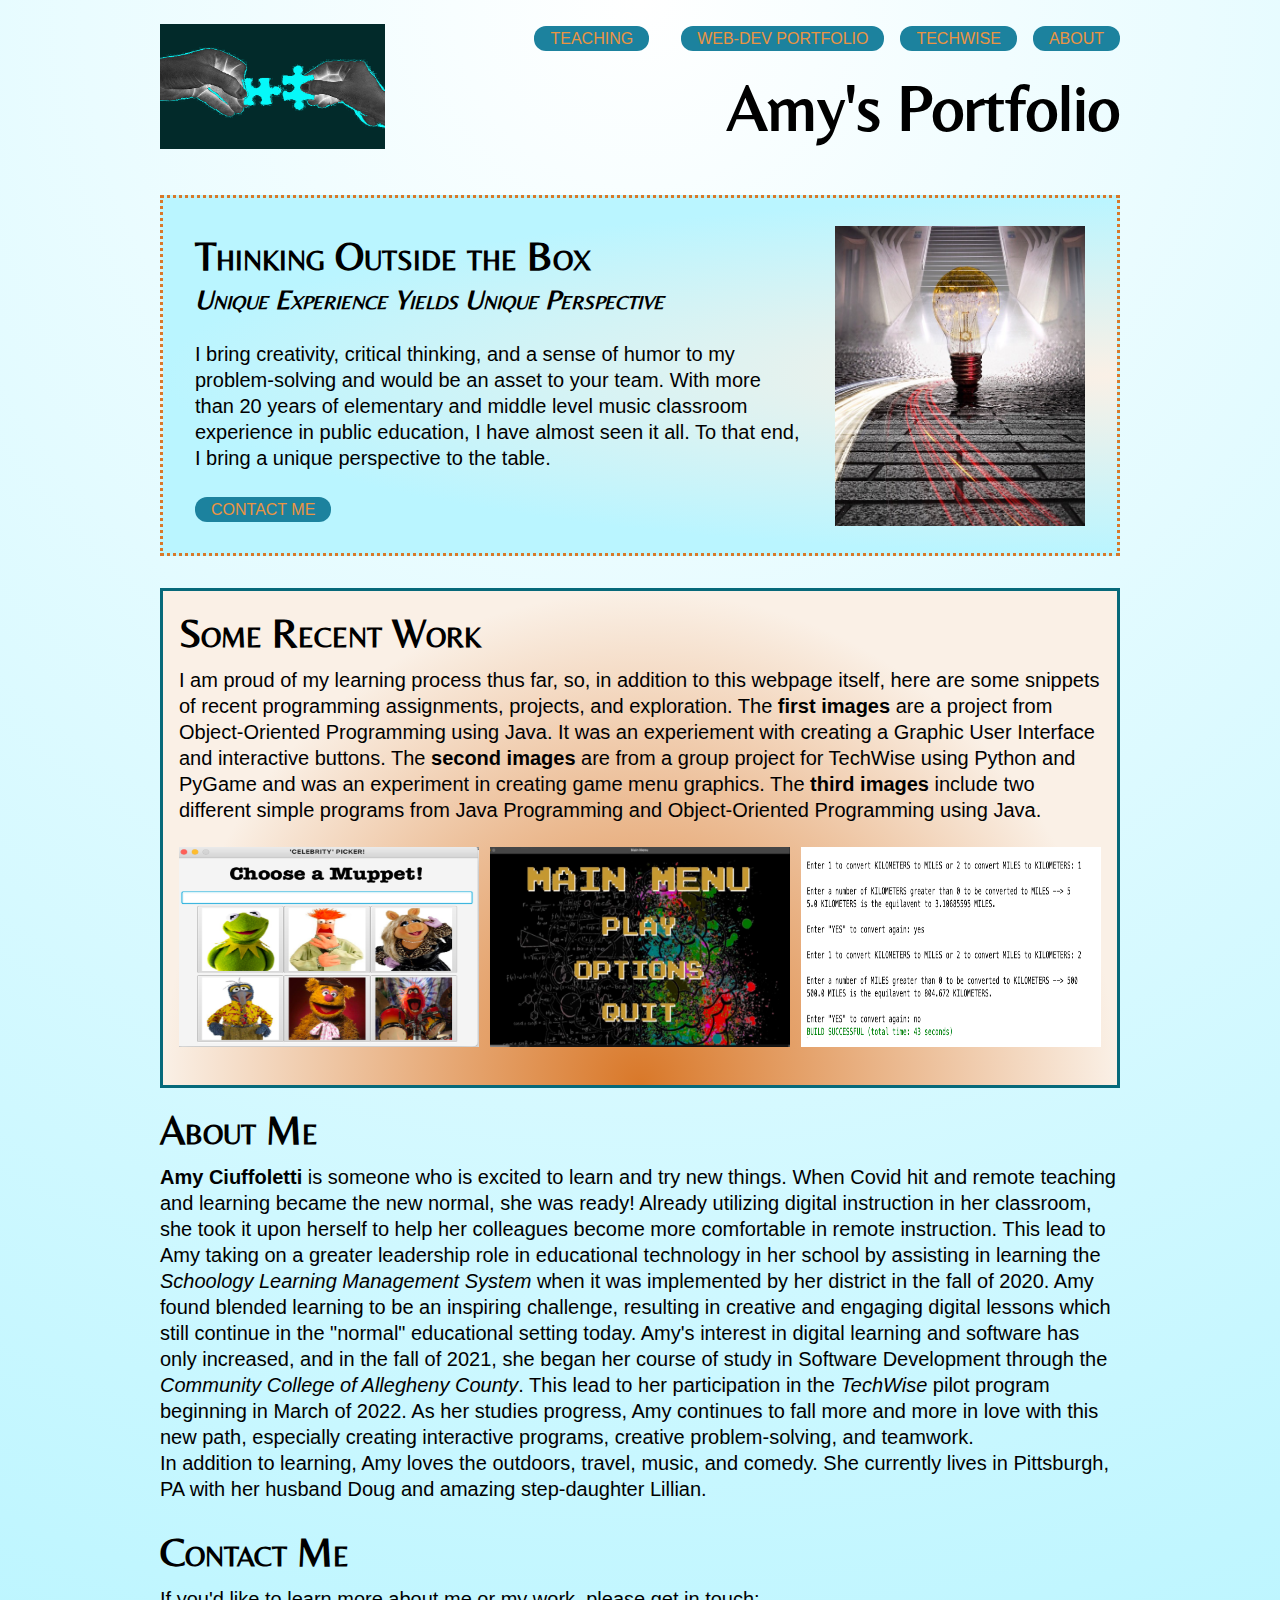
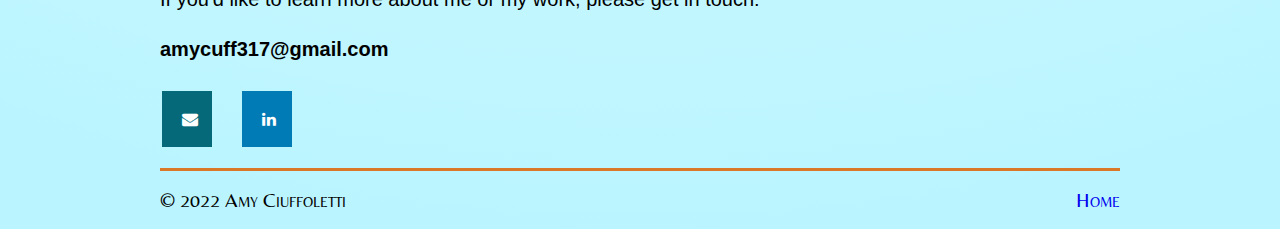
<file: index.html>
<!DOCTYPE html>
<html lang="en" dir="ltr">
  <head>
    <meta charset="utf-8">
    <title> Amy's Portfolio </title>
    <link rel="stylesheet" href="css/portfolio.css">
    <link rel="preconnect" href="https://fonts.googleapis.com">
    <link rel="preconnect" href="https://fonts.gstatic.com" crossorigin>
    <link href="https://fonts.googleapis.com/css2?family=Belleza&display=swap"
    rel="stylesheet">
    <link rel="stylesheet" href="https://cdnjs.cloudflare.com/ajax/libs/font-awesome/4.7.0/css/font-awesome.min.css">
  </head>
  <body>
<div class="container">
<header>
  <div class="header-left">
    <a href="index.html"><img src="img/hands.jpg" alt="Logo Here" width="225" height="125"></a>
    </div>
    <div class="header-right">
      <nav>
        <ul>
            <li><a href="teaching.html" class="btn">Teaching</a><li>
            <li><a href="WebDevPortfolio.html" class="btn">Web-Dev Portfolio</a></li>
            <li><a href="techwise.html" class="btn">TechWise</a></li>
            <li><a href="index.html#about" class="btn">About</a></li>
        </ul>
        </nav>
    <h1>Amy's Portfolio</h1>
    </div>
</header>
<main>
    <section class="intro">
      <div class="intro-text">
        <h2> Thinking Outside the Box </h2>
        <h3> Unique Experience Yields Unique Perspective </h3>
        <p> I bring creativity, critical thinking, and a sense of humor to my
          problem-solving and would be an asset to your team.  With more than 20 years of elementary
          and middle level music classroom experience in public education, I have almost seen it all.  To that end,
          I bring a unique perspective to the table. </p>
          <a href="#contact" class="btn">Contact Me</a>
        </div>
        <div class="intro-image">
          <img src="img/inspiration.jpg" alt="inspiration" width="250px" height="300px">
        </div>
    </section>
    <section class="portfolio" id="portfolio">
      <div class="portfolio-text">
        <h2>Some Recent Work </h2>
        <p>I am proud of my learning process thus far, so, in addition to this webpage itself, here are some snippets of recent programming
          assignments, projects, and exploration. The <b>first images</b> are a project from Object-Oriented Programming using Java.  It was an
          experiement with creating a Graphic User Interface and interactive buttons.  The <b>second images</b> are from a group
          project for TechWise using Python and PyGame and was an experiment in creating
          game menu graphics.  The <b>third images</b> include two different simple programs from Java Programming
          and Object-Oriented Programming using Java. </p>
        </div>
        <div class="portfolio-images">
          <div class="portfolio-image">
            <img src="img/Muppet1.png" alt="Photo of Muppets GUI" width="300px" height="200px">
            <img class="image-overlay" src="img/Muppet2.png" alt="Photo of Muppets ouput" width="300px" height="200px">
            </div>
          <div class="portfolio-image">
            <img src="img/Menu1.png" alt="Photo of Menu Page" width="300px" height="200px">
            <img class="image-overlay" src="img/Options1.png" alt="Photo of Menu Page 2" width="300px" height="200px">
            </div>
            <div class="portfolio-image">
              <img src="img/MilesToKm.png" alt="Photo of Java Program Using Multiple Classes" width="300px" height="200px">
              <img class="image-overlay" src="img/Calculator.png" alt="Photo of Basic Calculator GUI in Java" width="300px" height="200px">
              </div>
    </section>
    <section class="about" id="about">
      <div class="about-text">
        <h2>About Me </h2>
        <p><b>Amy Ciuffoletti </b> is someone who is excited to learn and try new things. When Covid hit and remote teaching and
          learning became the new normal, she was ready!  Already utilizing digital instruction in her classroom, she took it upon
          herself to help her colleagues become more comfortable in remote instruction.  This lead to Amy taking on a greater leadership role
          in educational technology in her school by assisting in learning the <em>Schoology Learning Management System</em> when it was implemented by
          her district in the fall of 2020. Amy found blended learning to be an inspiring challenge, resulting in creative and engaging digital lessons
          which still continue in the "normal" educational setting today.  Amy's interest in digital learning and software has only increased, and in the
          fall of 2021, she began her course of study in Software Development through the <em>Community College of Allegheny County</em>.  This lead to her
          participation in the <em>TechWise</em> pilot program beginning in March of 2022. As her studies progress, Amy continues to fall more and more in
          love with this new path, especially creating interactive programs, creative problem-solving, and teamwork.<br> In addition to learning,
          Amy loves the outdoors, travel, music, and comedy.  She currently lives in Pittsburgh, PA with her husband Doug and amazing step-daughter Lillian. </p>
          </div>
    </section>
    <section class="contact" id="contact">
      <div class="contact-text">
        <h2>Contact Me </h2>
        <p> If you'd like to learn more about me or my work, please get in touch:</p>
        <p><b>amycuff317@gmail.com</b></p>
        <div class="contact-social-links">
          <a href="mailto:amycuff317@gmail.com" target="_blank" class="fa fa-envelope"></a>
          <a href="https://www.linkedin.com/in/amy-c-9b7a9a23b/" target="_blank" class="fa fa-linkedin"></a>

</main>
<footer>
  <div class="footer-copyright">
    <p>&copy; 2022 Amy Ciuffoletti
</p>
  </div>
<div class="footer-links">
            <a href="index.html#">Home</a>
        </div>
</footer>
</file>
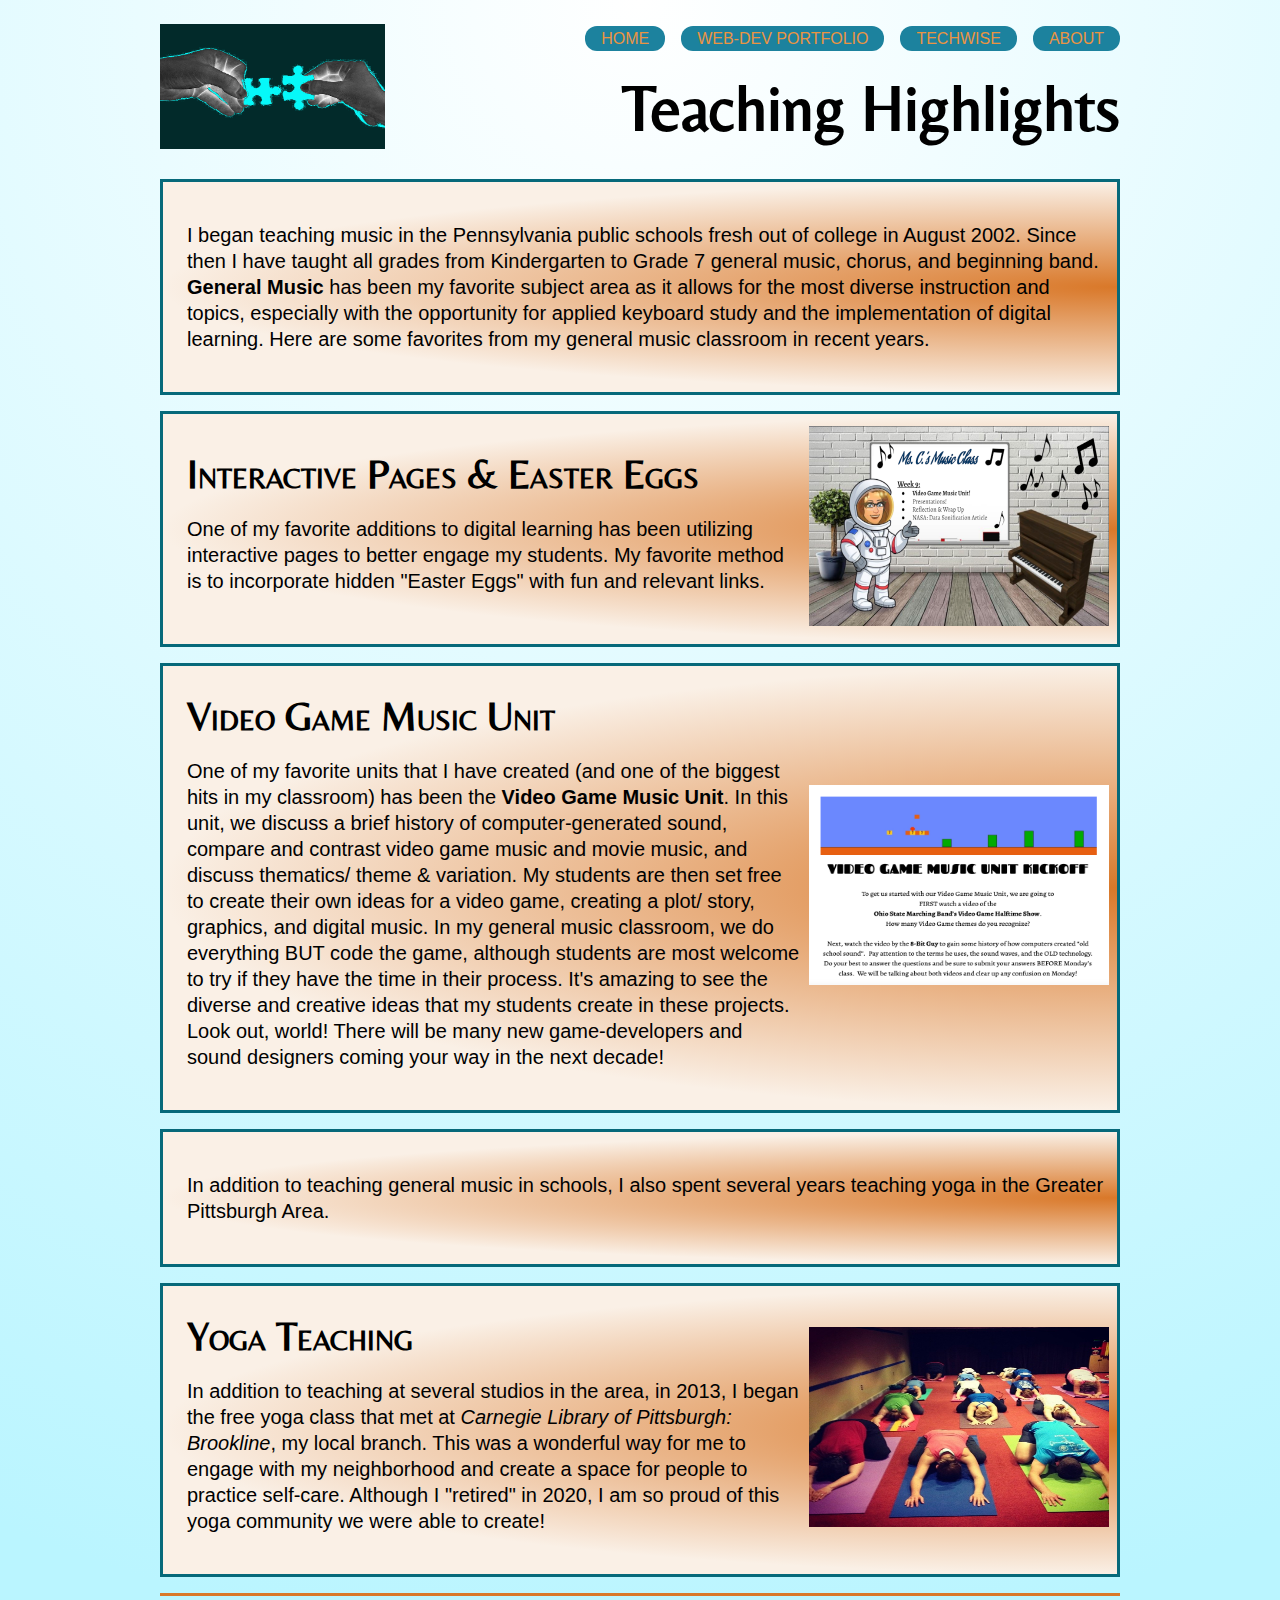
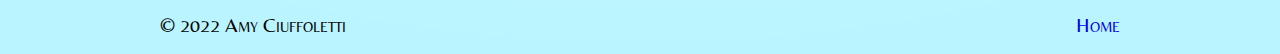
<file: teaching.html>
<!DOCTYPE html>
<html lang="en" dir="ltr">
  <head>
    <meta charset="utf-8">
    <title> Amy's Teaching Highlights </title>
    <link rel="stylesheet" href="css/portfolio.css">
    <link rel="preconnect" href="https://fonts.googleapis.com">
    <link rel="preconnect" href="https://fonts.gstatic.com" crossorigin>
    <link href="https://fonts.googleapis.com/css2?family=Belleza&display=swap"
    rel="stylesheet">
    <link rel="stylesheet" href="https://cdnjs.cloudflare.com/ajax/libs/font-awesome/4.7.0/css/font-awesome.min.css">
  </head>
  <body>
<div class="container">
<header>
  <div class="header-left">
      <a href="index.html"><img src="img/hands.jpg" alt="Logo Here" width="225" height="125"></a>
    </div>
    <div class="header-right">
      <nav>
        <ul>
          <li><a href="index.html" class="btn">Home</a></li>
          <li><a href="WebDevPortfolio.html" class="btn">Web-Dev Portfolio</a></li>
          <li><a href="techwise.html" class="btn">TechWise</a></li>
          <li><a href="index.html#about" class="btn">About</a></li>
        </ul>
        </nav>
    <h1>Teaching Highlights</h1>
    </div>
</header>
<main>
  <section class="teaching-intro">
    <div class="teaching-intro-text">
      <p> I began teaching music in the Pennsylvania public schools fresh out of college in August 2002.  Since then I have taught all grades
        from Kindergarten to Grade 7 general music, chorus, and beginning band.  <b>General Music</b> has been my
        favorite subject area as it allows for the most diverse instruction and topics, especially with the opportunity for
        applied keyboard study and the implementation of digital learning.  Here are some favorites from my general music classroom in recent
        years. </p>
      </div>
    </section>
    <section class="teaching-intro">
      <div class="teaching-intro-text">
        <h2> Interactive Pages & Easter Eggs </h2>
        <p> One of my favorite additions to digital learning has been utilizing interactive pages
          to better engage my students.  My favorite method is to incorporate hidden "Easter Eggs" with fun
          and relevant links.   </p>
        </div>
        <div class="teaching-intro-image">
          <img src="img/BitMoji9.png" alt="Website1" width="300px" height="200px">
          <img class="teaching-intro-image-overlay" src="img/Bitmoji8.png" alt="Website1 Page2" width="300px" height="200px">
        </div>
    </section>
    <section class="teaching-intro">
      <div class="teaching-intro-text">
        <h2>Video Game Music Unit </h2>
        <p> One of my favorite units that I have created (and one of the biggest hits in my classroom) has been
          the <b>Video Game Music Unit</b>.  In this unit, we discuss a brief history of computer-generated sound,
          compare and contrast video game music and movie music, and discuss thematics/ theme & variation.  My students
          are then set free to create their own ideas for a video game, creating a plot/ story, graphics, and digital
          music. In my general music classroom, we do everything BUT code the game, although students are most welcome to
          try if they have the time in their process.  It's amazing to see the diverse and creative ideas that my students create
          in these projects.  Look out, world!  There will be many new game-developers and sound designers coming your
          way in the next decade! </p>
        </div>
        <div class="teaching-intro-image">
          <img src="img/VGMU1.png" alt="Website1" width="300px" height="200px">
          <img class="teaching-intro-image-overlay" src="img/VGMU2.png" alt="Website1 Page2" width="300px" height="200px">
        </div>
      </section>
      <section class="teaching-intro">
        <div class="teaching-intro-text">
          <p> In addition to teaching general music in schools, I also spent several years teaching yoga in the Greater Pittsburgh Area.</p>
          </div>
          </section>
        <section class="teaching-intro">
          <div class="teaching-intro-text">
            <h2>Yoga Teaching </h2>
            <p> In addition to teaching at several studios in the area, in 2013, I began the free yoga class that met at <em>Carnegie
               Library of Pittsburgh: Brookline</em>, my local branch.  This was a wonderful way for me to engage with my neighborhood
               and create a space for people to practice self-care.  Although I "retired" in 2020, I am so proud of this yoga community we
              were able to create! </p>
            </div>
            <div class="teaching-intro-image">
              <img src="img/yoga.jpg" alt="yoga" width="300px" height="200px">
            </div>
          </section>
      </main>
    </section>
        <footer>
          <div class="footer-copyright">
            <p>&copy; 2022 Amy Ciuffoletti
        </p>
          </div>

        <div class="footer-links">
                    <a href="index.html#">Home</a>
                </div>
        </footer>
</file>
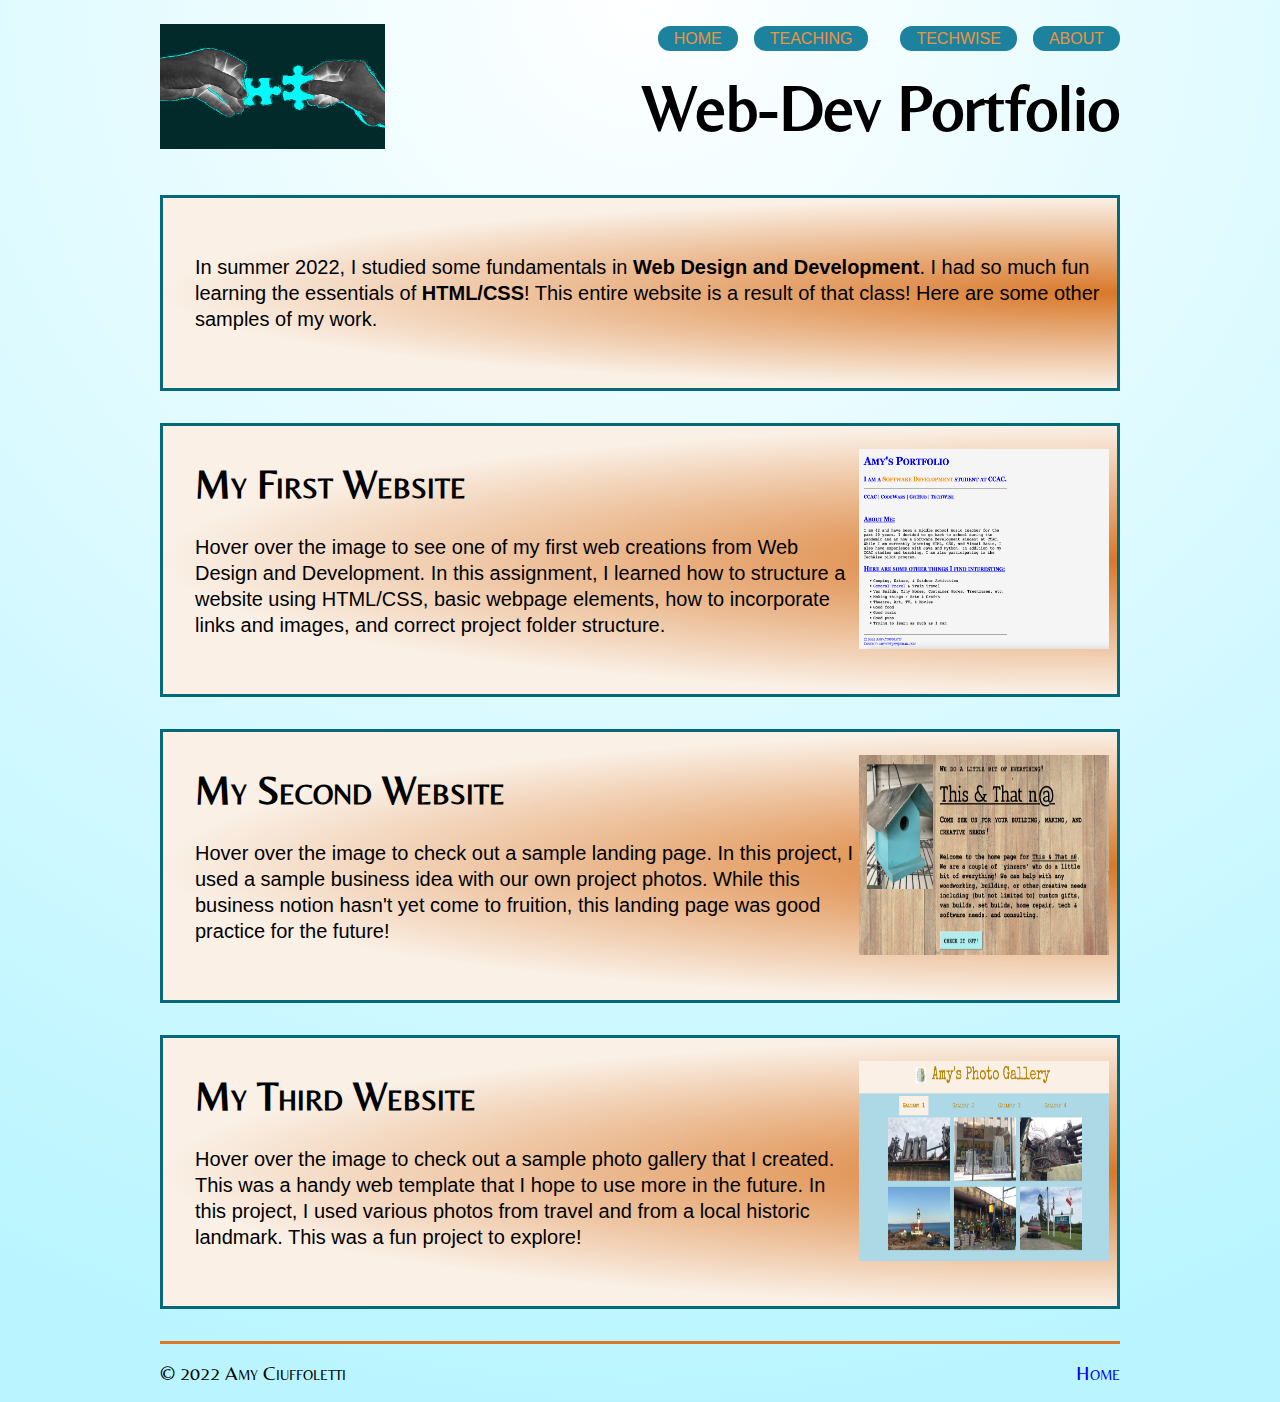
<file: WebDevPortfolio.html>
<!DOCTYPE html>
<html lang="en" dir="ltr">
  <head>
    <meta charset="utf-8">
    <title> Amy's Web-Dev Portfolio </title>
    <link rel="stylesheet" href="css/portfolio.css">
    <link rel="preconnect" href="https://fonts.googleapis.com">
    <link rel="preconnect" href="https://fonts.gstatic.com" crossorigin>
    <link href="https://fonts.googleapis.com/css2?family=Belleza&display=swap"
    rel="stylesheet">
    <link rel="stylesheet" href="https://cdnjs.cloudflare.com/ajax/libs/font-awesome/4.7.0/css/font-awesome.min.css">
  </head>
  <body>
<div class="container">
<header>
  <div class="header-left">
    <a href="index.html"><img src="img/hands.jpg" alt="Logo Here" width="225" height="125"></a>
    </div>
    <div class="header-right">
      <nav>
        <ul>
            <li><a href="index.html" class="btn">Home</a></li>
            <li><a href="teaching.html" class="btn">Teaching</a><li>
            <li><a href="techwise.html" class="btn">TechWise</a></li>
            <li><a href="index.html#about" class="btn">About</a></li>
        </ul>
        </nav>
    <h1>Web-Dev Portfolio</h1>
    </div>
</header>
<main>
  <section class="web-intro">
    <div class="web-intro-text">
      <p> In summer 2022, I studied some fundamentals in <b>Web Design and Development</b>.  I had so much fun learning
        the essentials of <b>HTML/CSS</b>! This entire website is a result of that class!  Here are some other samples
        of my work. </p>
      </div>
    </section>
    <section class="web-intro">
      <div class="web-intro-text">
        <h2> My First Website </h2>
        <p> Hover over the image to see one of my first web creations from Web Design and Development.  In this
        assignment, I learned how to structure a website using HTML/CSS, basic webpage elements, how to incorporate
      links and images, and correct project folder structure. </p>
        </div>
        <div class="web-intro-image">
          <img src="img/Website1.png" alt="Website1" width="250px" height="200px">
          <img class="web-intro-image-overlay" src="img/Website12.png" alt="Website1 Page2" width="250px" height="200px"
        </div>
    </section>
    <section class="web-intro">
      <div class="web-intro-text">
          <h2> My Second Website </h2>
        <p> Hover over the image to check out a sample landing page.  In this project,
        I used a sample business idea with our own project photos.  While this business notion hasn't
        yet come to fruition, this landing page was good practice for the future!</p>
        </div>
        <div class="web-intro-image">
          <img src="img/Website2.png" alt="Website2" width="250px" height="200px">
          <img class="web-intro-image-overlay" src="img/Website22.png" alt="Website2 Bottom" width="250px" height="200px"
        </div>
    </section>
    <section class="web-intro">
      <div class="web-intro-text">
        <h2> My Third Website </h2>
        <p> Hover over the image to check out a sample photo gallery that I created.  This was a handy
        web template that I hope to use more in the future.  In this project, I used various photos
      from travel and from a local historic landmark.  This was a fun project to explore!</p>
        </div>
        <div class="web-intro-image">
          <img src="img/Website3.png" alt="Website3" width="250px" height="200px">
          <img class="web-intro-image-overlay" src="img/Website32.png" alt="Website3 Page2" width="250px" height="200px"
        </div>
    </section>
  </main>
  <footer>
    <div class="footer-copyright">
      <p>&copy; 2022 Amy Ciuffoletti
  </p>
    </div>
  <div class="footer-links">
              <a href="index.html#">Home</a>
          </div>
  </footer>
</file>
<file: css/portfolio.css>
* {
    margin: 0;
    padding: 0;
    box-sizing: border-box;
    font-size: 100%;
    line-height: 1.3;
}
body {
    display: flex;
    flex-direction: row;
    justify-content: center;
    min-height: 100vh;
    margin-top: 1rem;
    font-family: 'Optima', sans-serif;
    background-color: #FAF0E6;
    background-image: radial-gradient(circle farthest-side at center top, hsl(0, 0%, 100%) 0%, #BAF5FF 100%);
    color: #0000000;
}
.container {
    display: flex;
    flex-direction: column;
    justify-content: flex-start;
    max-width: 60rem;
}
header {
    display: flex;
    justify-content: center;
    align-items: center;
    padding: .5rem 0;
    width: 100%;
}
.header-left {
    flex: 1 0 33%;
    text-align: left;
}
.header-right {
    flex: 2 0 67%;
    display: flex;
    flex-direction: row;
    flex-wrap: wrap;
    justify-content: flex-end;
}
h1 {
    padding-top: 1rem;
}
.btn {
    padding: .25rem 1rem;
    border-radius: .75rem;
    font-size: 1rem;
    text-transform: uppercase;
    color: #EB9442;
    background-color: #1C829E;
}
h1 {
    font-size: 4rem;
}
h2 {
    font-size: 2.5rem;
    font-variant: small-caps;
}
h3 {
    font-size: 1.7rem;
    font-style: italic;
    font-variant: small-caps;
}
h1, h2, h3, span {
  font-family: 'Belleza', sans-serif;
  font-weight: bold;
  color: 000000;
}
nav ul {
    display: flex;
    list-style-type: none;
}
nav li {
    padding-left: 1rem;
}
a {
    text-decoration: none;
}
a:hover {
    color: #BAF5FF;
    background-color: #D97829;
}
.intro {
    display: flex;
    flex-direction: row;
    align-items: center;
    margin: 2rem 0;
    width: 100%;
    border: 3px dotted #D97829;
    color: #000000;
    font-size: 1.25rem;
    background-color: #a99879;
    background-image: radial-gradient(ellipse farthest-side at right center, #FAF0E6 0%, #BAF5FF 100%);
}
.intro-text {
    flex: 2 0 67%;
    padding: 2rem 0 2rem 2rem;
}
.intro-text p {
    margin: 1.5rem 0;
}
.intro-image {
    flex: 1 0 33%;
    padding-top: .5rem;
    padding-right: 2rem;
    text-align: right;
}
.portfolio {
    margin-bottom: 1rem;
    border: 3px solid #06697A;
    padding: 1em;
    background-image: radial-gradient(ellipse farthest-side at center bottom, #D97829  0%, #FAF0E6 100%);
}
.portfolio-text p {
    margin: .5rem 0 1.5rem;
    font-size: 1.25rem;
}
.portfolio-images {
    display: flex;
    flex-direction: row;
    justify-content: space-between;
    margin-top: 1.5rem;
}
.portfolio-image {
    position: relative;
    cursor: pointer;
    margin-bottom: 1rem;
}
.image-overlay {
    position: absolute;
    left: 0;
    top: 0;
    width: 300px;
    height: 200px;
    z-index: 1;
    opacity: 0;
    -webkit-transition: opacity 1.5s ease;
    transition: opacity 1.5s ease;
}
.image-overlay:hover {
    opacity: 1;
}
.about {
    margin-bottom: 1rem;
}
.about-text p {
    margin: .5rem 0 1.5rem;
    font-size: 1.25rem;
}
.contact {
    margin-bottom: 1rem;
}
.contact-text p {
    margin: .5rem 0 1.5rem;
    font-size: 1.25rem;
}
.contact-social-links a {
    margin-right: 1.5em;
}
footer {
    display: flex;
    padding: 1em 0;
    border-top: 3px solid #D97829;
    font-family: 'Belleza', sans-serif;
    font-variant: small-caps;
    color: 000000;
}
.footer-copyright {
    flex: 1 0 50%;
    text-align: left;
    font-size: 1.25em;
}
.footer-links {
    flex: 1 0 50%;
    text-align: right;
    font-size: 1.25em;
}
.footer-links a {
    margin-left: 1em;
}
.footer-links a:hover {
    color: #BAF5FF;
    background-color: #D97829;
    font-style: italic;
}
.fa {
  padding: 20px;
  font-size: 30px;
  width: 50px;
  text-align: center;
  text-decoration: none;
  margin: 5px 2px;
}

.fa:hover {
    opacity: 1;
}
.fa-envelope {
  background: #06697A;
  color: white;
}
.fa-linkedin {
  background: #007bb5;
  color: white;
}
.fa-instagram {
  background: #828282;
  color: white;
}
.fa-pinterest {
  background: #cb2027;
  color: white;
}
.web-intro {
  display: flex;
  flex-direction: row;
  align-items: center;
  padding-right: .5rem;
  margin: 2rem 0;
  width: 100%;
  border: 3px solid #06697A;
  color: #000000;
  font-size: 1.25rem;
  background-color: #a99879;
  background-image: radial-gradient(ellipse farthest-side at right center, #D97829  0%, #FAF0E6 100%);
}
.web-intro-text {
      flex: 2 0 67%;
      color: 000000;
      padding: 2rem 0 2rem 2rem;
}
.web-intro-text p {
    margin: 1.5rem 0;
}
.web-intro-text a:hover {
    color: #06697A;
    text-decoration: underline;
    font-style: italic;
    font-weight: bold;
}
.web-intro-images {
    flex: 1 0 33%;
    padding-top: .5rem;
    padding-right: 2rem;
    text-align: right;
}
.web-intro-image {
  position: relative;
  cursor: pointer;
  margin-bottom: 1rem;
}
.web-intro-image-overlay {
  position: absolute;
  left: 0;
  top: 0;
  width: 250px;
  height: 200px;
  z-index: 1;
  opacity: 0;
  -webkit-transition: opacity 1.5s ease;
  transition: opacity 1.5s ease;
}
.web-intro-image-overlay:hover {
  opacity: 1;
}
.teaching-intro {
  display: flex;
  flex-direction: row;
  align-items: center;
  padding-right: .5rem;
  margin: 1rem 0;
  width: 100%;
  border: 3px solid #06697A;
  color: #000000;
  font-size: 1.25rem;
  background-color: #a99879;
  background-image: radial-gradient(ellipse farthest-side at right center, #D97829  0%, #FAF0E6 100%);
}
.teaching-intro-text {
      flex: 2 0 67%;
      color: 000000;
      padding: 1.5rem 0 1.5rem 1.5rem;
}
.teaching-intro-text p {
    margin: 1rem 0;
}
.teaching-intro-text a:hover {
    color: #06697A;
    text-decoration: underline;
    font-style: italic;
    font-weight: bold;
}
.teaching-intro-images {
    flex: 1 0 33%;
    padding-top: 1rem;
    padding-left: .5rem;
    padding-right: 2rem;
    text-align: right;
}
.teaching-intro-image {
  position: relative;
  cursor: pointer;
  margin-left: .5rem;
  margin-bottom: .75rem;
  margin-top: .75rem;
}
.teaching-intro-image-overlay {
  position: absolute;
  left: 0;
  top: 0;
  width: 300px;
  height: 200px;
  z-index: 1;
  opacity: 0;
  -webkit-transition: opacity 1.5s ease;
  transition: opacity 1.5s ease;
}
.teaching-intro-image-overlay:hover {
  opacity: 1;
}

.techwise-intro {
  display: flex;
  flex-direction: row;
  align-items: center;
  padding-right: .5rem;
  margin: 2rem 0;
  width: 100%;
  border: 3px solid #06697A;
  color: #000000;
  font-size: 1.25rem;
  background-color: #a99879;
  background-image: radial-gradient(ellipse farthest-side at right center, #D97829  0%, #FAF0E6 100%);
}
.techwise-intro-text {
      flex: 2 0 67%;
      color: 000000;
      padding: 1.5rem 0 1.5rem 1.5rem;
}
.techwise-intro-text p {
    margin: 1.5rem 0;
}
.techwise-intro-text a:hover {
    color: #06697A;
    text-decoration: underline;
    font-style: italic;
    font-weight: bold;
}
.techwise-intro-images {
    flex: 1 0 33%;
    padding-top: .5rem;
    padding-right: 2rem;
    text-align: right;
}
.techwise-intro-image {
  padding-top: .5rem;
  position: relative;
  cursor: pointer;
  margin-bottom: 1rem;
}
.techwise-intro-image-overlay {
  position: absolute;
  padding-top: .5rem;
  left: 0;
  top: 0;
  width: 250px;
  height: 200px;
  z-index: 1;
  opacity: 0;
  -webkit-transition: opacity 1.5s ease;
  transition: opacity 1.5s ease;
}
.techwise-intro-image-overlay:hover {
  opacity: 1;
}
.techwise-intro-video {
  flex: 1 0 33%;
  padding-top: .5rem;
  padding-right: 2rem;
  width: 350px;
  height: 250px;
}
</file>
